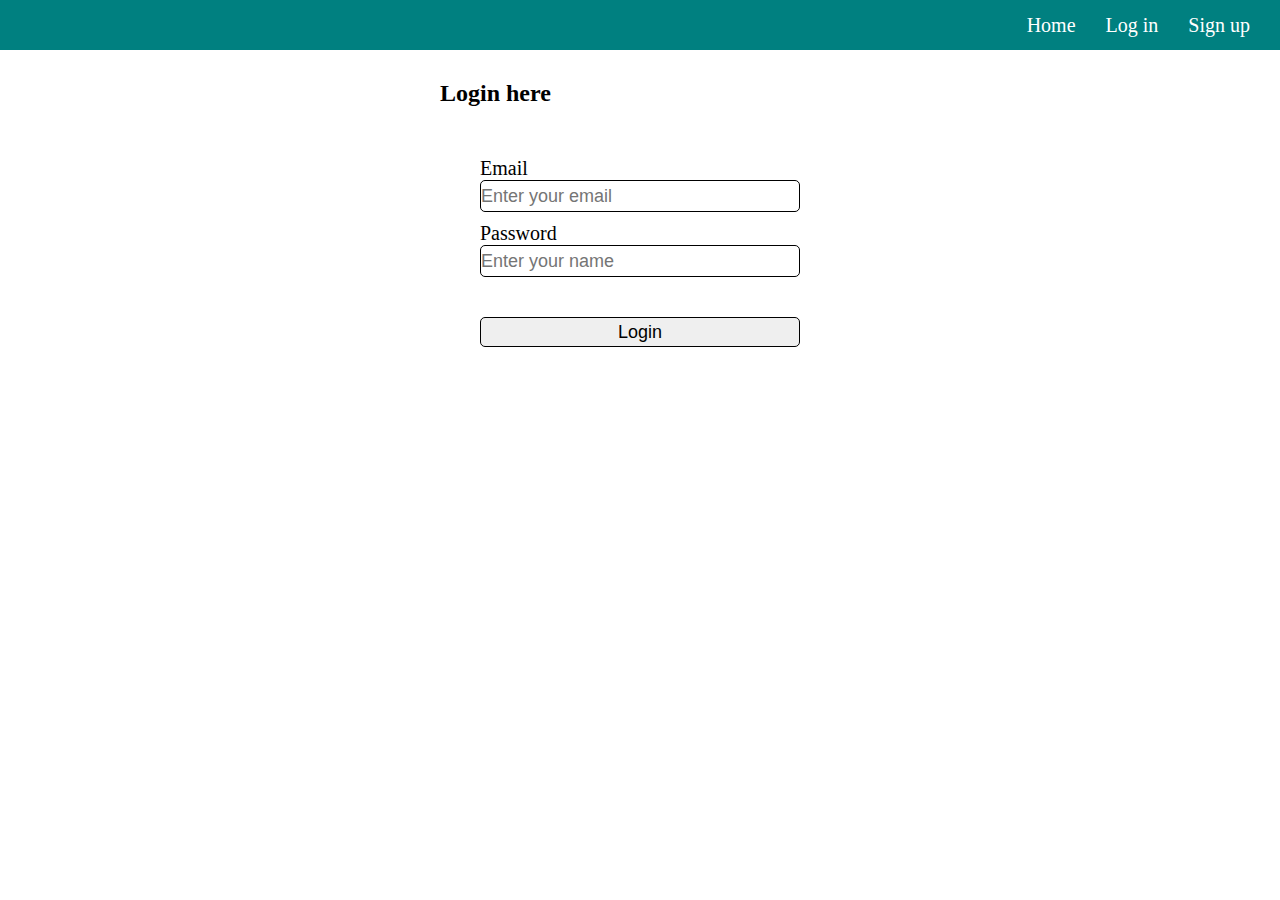
<file: login.html>
<!DOCTYPE html>
<html lang="en">
<head>
    <meta charset="UTF-8">
    <meta http-equiv="X-UA-Compatible" content="IE=edge">
    <meta name="viewport" content="width=device-width, initial-scale=1.0">
    <title>login page</title>
    <link rel="stylesheet" href="./styles/navbar.css">
    <link rel="stylesheet" href="./styles/login.css">
</head>
<body>
    <div id = "navbar">
           <div id = "Home"><a href = "./index.html">Home</a></div>
           <div id = "login"><a href = "./login.html">Log in</a></div>
           <div id = "signup"><a href = "./signup.html">Sign up</a></div>  
    </div>
    <div id = "formContainer">
        <h2>Login here</h2>
  <form id = "form">
           <label>Email</label>
           <input type = "text" id = "email" , placeholder = "Enter your email"/>
           <label>Password</label>
           <input type = "password" id = "password" , placeholder = "Enter your name"/>
           <input type="submit" value = "Login" id = "login"/>
  </form>
  </div>
</body>
  <script src = "./scripts/login.js"></script>
</html>
</file>
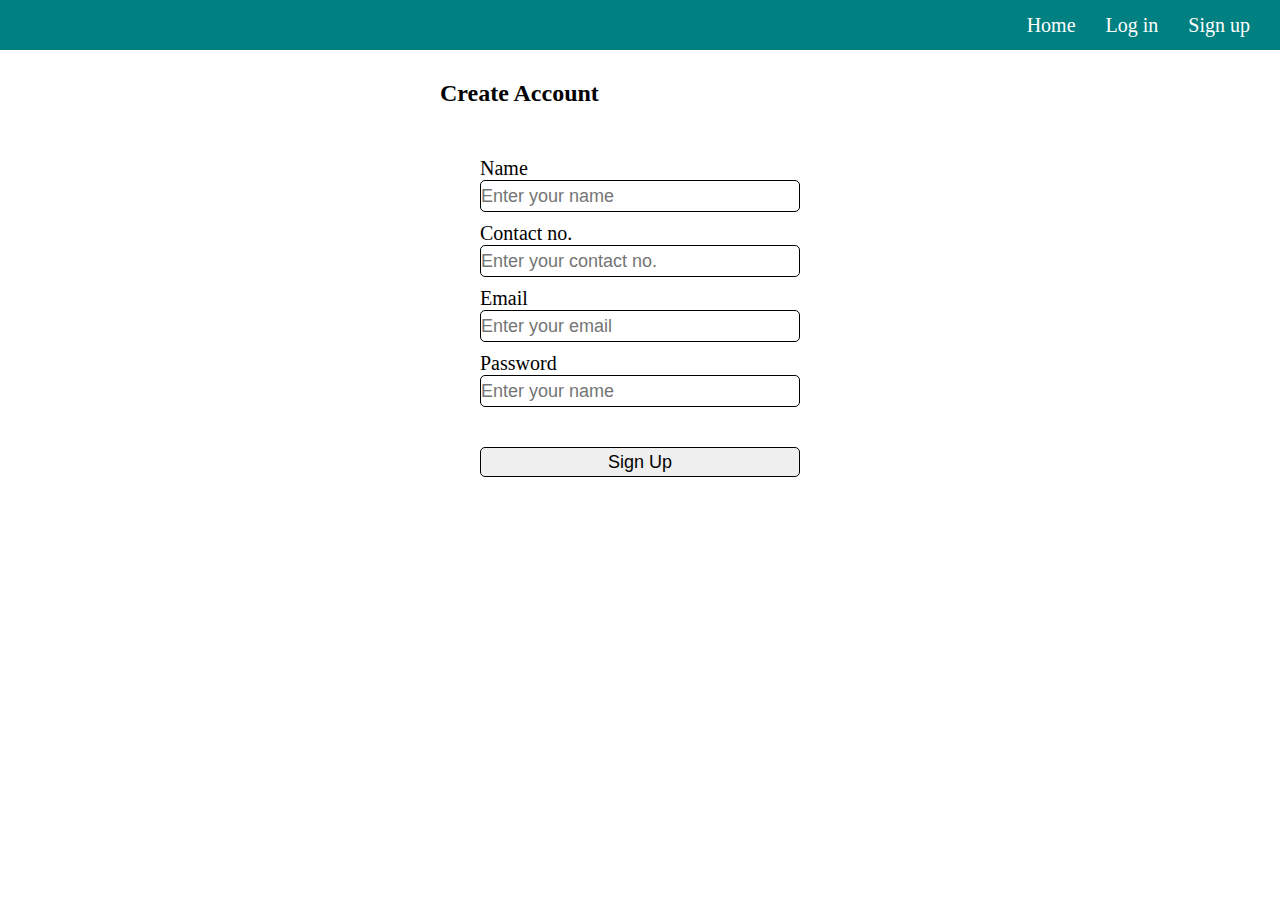
<file: signup.html>
<!DOCTYPE html>
<html lang="en">
<head>
    <meta charset="UTF-8">
    <meta http-equiv="X-UA-Compatible" content="IE=edge">
    <meta name="viewport" content="width=device-width, initial-scale=1.0">
    <title>Signup page</title>
    <link rel="stylesheet" href="./styles/navbar.css">
    <link rel="stylesheet" href="./styles/signup.css">
</head>
<body>
    <div id = "navbar">
           <div id = "Home"><a href = "./index.html">Home</a></div>
           <div id = "login"><a href = "./login.html">Log in</a></div>
           <div id = "signup"><a href = "./signup.html">Sign up</a></div>  
    </div>
       <div id = "formContainer">
             <h2>Create Account</h2>
       <form id = "form">
                <label>Name</label>
                <input type = "text" id = "name" , placeholder = "Enter your name"/>
                <label>Contact no.</label>
                <input type = "text" id = "contactNo" , placeholder = "Enter your contact no."/>
                <label>Email</label>
                <input type = "text" id = "email" , placeholder = "Enter your email"/>
                <label>Password</label>
                <input type = "password" id = "password" , placeholder = "Enter your name"/>
                <input type="submit" value = "Sign Up" id = "signUp"/>
       </form>
       </div>
</body>
  <script src = "./scripts/signup.js"></script>
</html>
</file>
<file: styles/navbar.css>
* {
    margin : 0;
    padding : 0;
}

#navbar{
    background : teal;
    height : 50px;
    display : flex;
    justify-content: right;
    align-items : center;
    font-size : 20px;

}

#navbar > div{
    padding-right : 30px;
}

#navbar a {
    text-decoration: none;
    color : white;
}
</file>
<file: styles/login.css>
#formContainer {
    width : 400px;
    margin : auto;
    margin-top : 30px;
}


#formContainer > #form{
    display : flex;
    flex-direction: column;
    width : 80%;
    margin : auto;
    margin-top : 50px;
    font-size : 20px;
}

#formContainer  input{
     outline : none;
   border : 1px solid black;
    border-radius: 5px;;
    height : 30px;
    margin-bottom : 10px;
    font-size : 18px;
}

#formContainer   input#login{
      margin-top : 30px;
}
</file>
<file: styles/signup.css>
#formContainer {
    width : 400px;
    margin : auto;
    margin-top : 30px;
}


#formContainer > #form{
    display : flex;
    flex-direction: column;
    width : 80%;
    margin : auto;
    margin-top : 50px;
    font-size : 20px;
}

#formContainer  input{
     outline : none;
   border : 1px solid black;
    border-radius: 5px;;
    height : 30px;
    margin-bottom : 10px;
    font-size : 18px;
}

#formContainer   input#signUp{
      margin-top : 30px;
}
</file>
